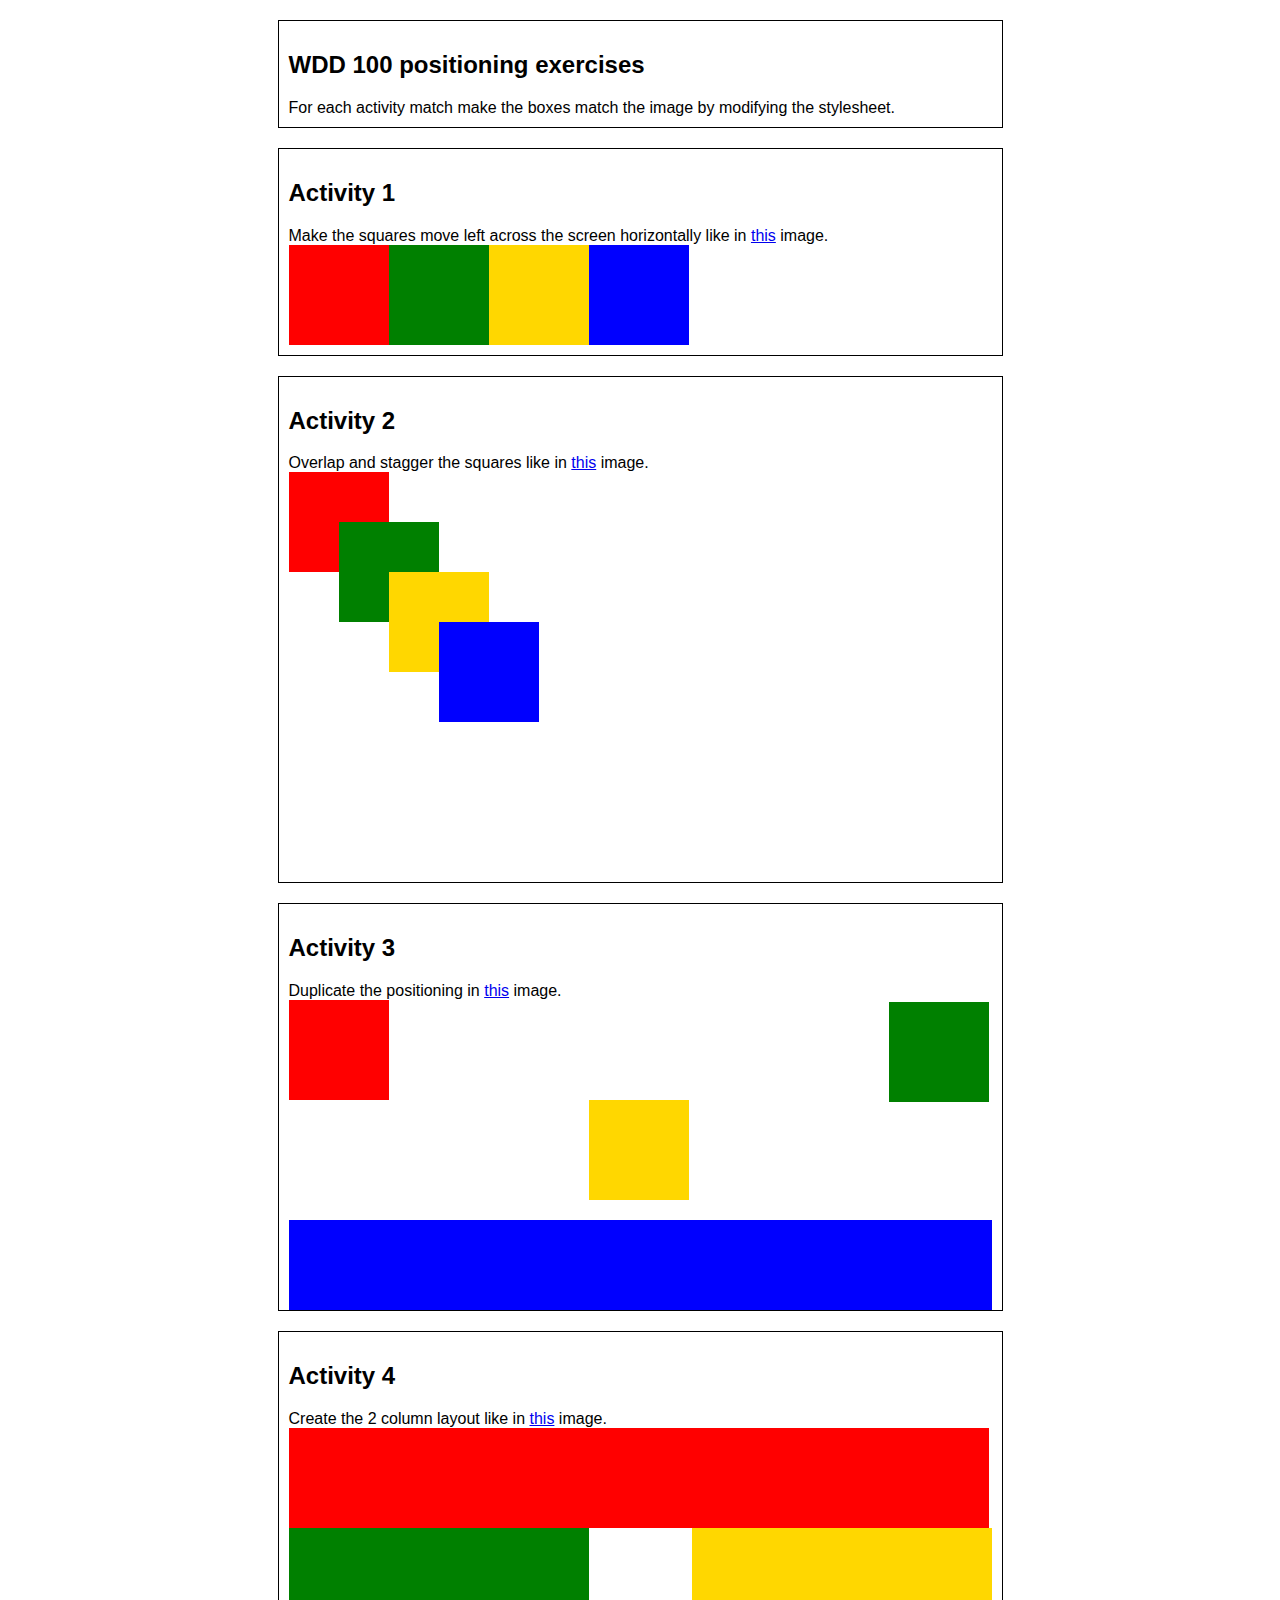
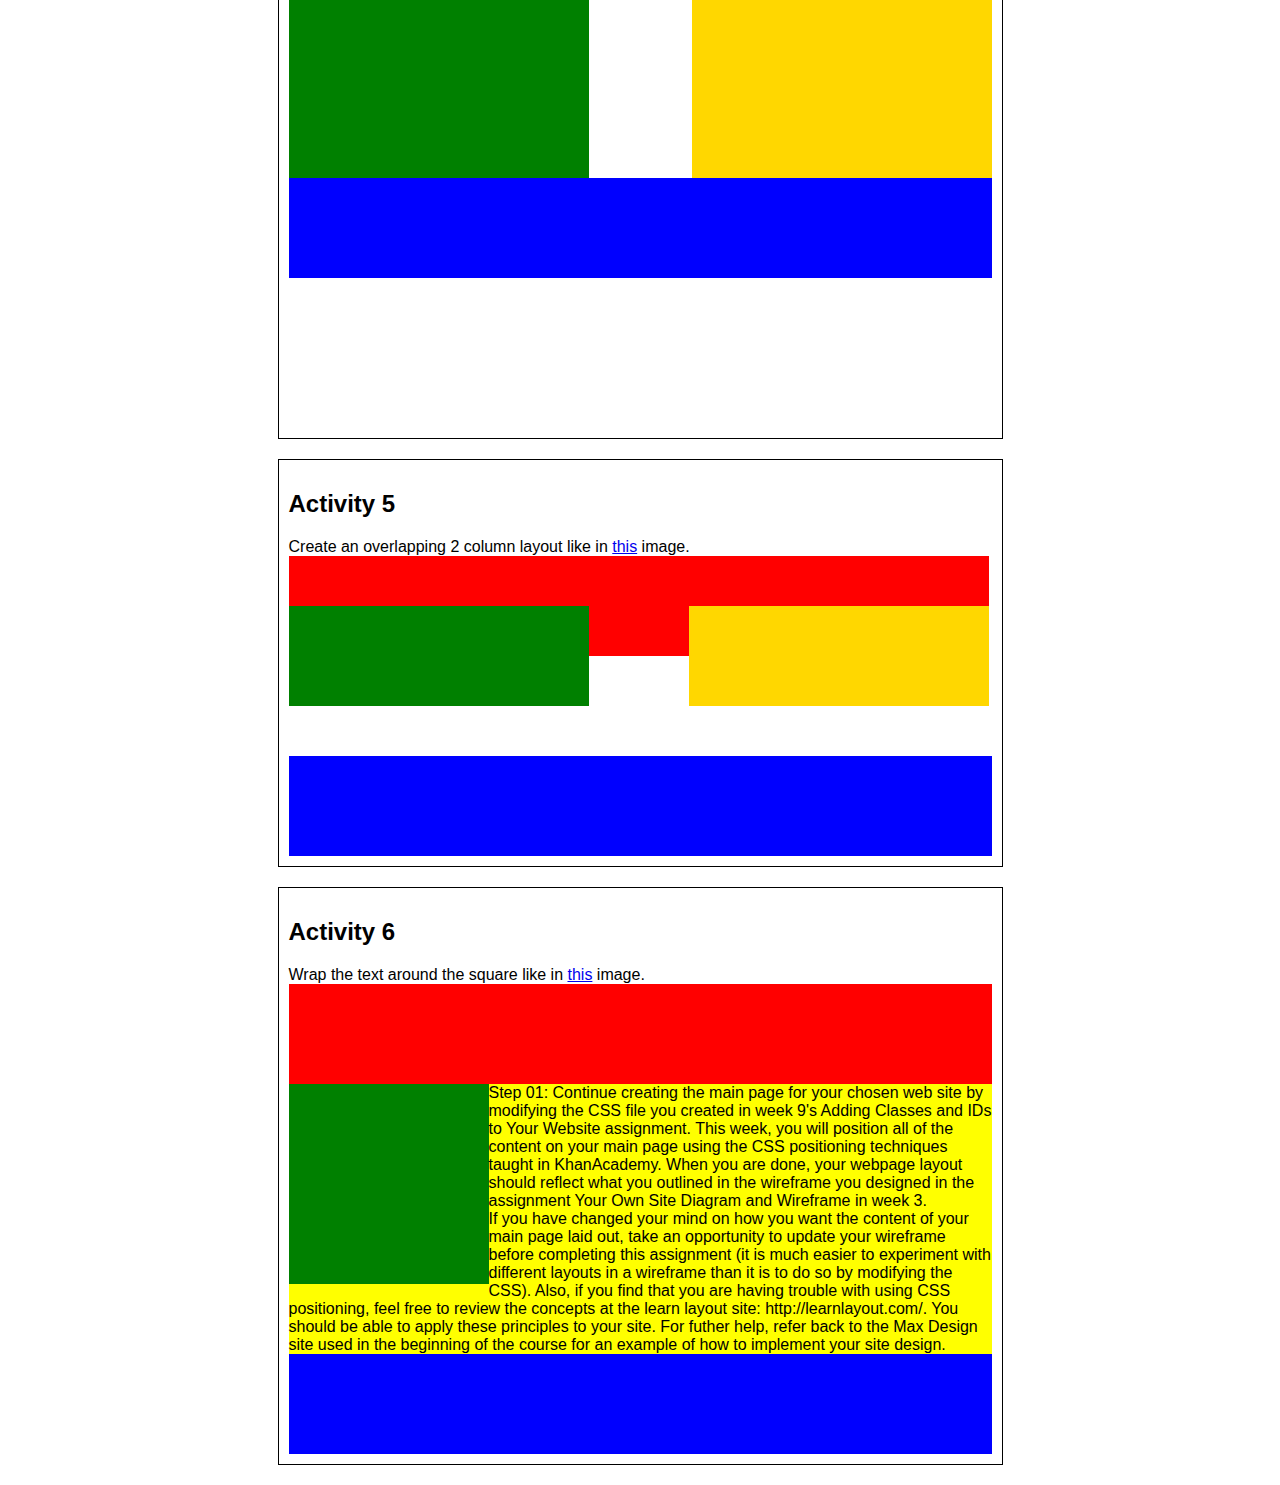
<file: positioning.html>
<!doctype html>
<html lang="en">
    <head>
      <title>Style test</title>
        <link rel="stylesheet" type="text/css" href="positionstyles.css" />
    </head>
    <body>
        <div class="activity">
        <h2>WDD 100 positioning exercises</h2>
        For each activity match make the boxes match the image by modifying the stylesheet.</div>
        <div class="activity">
            <h2>Activity 1</h2>
            Make the squares move left across the screen horizontally like in <a href="https://byui-cit.github.io/wdd100/images/Example1.png" target="_blank">this</a> image.
            <div class="content1" >
            <div class="red1" ></div>
            <div class="green1" ></div>
            <div class="yellow1"></div>
            <div class="blue1"></div>
            </div>
        </div>
        <div class="activity">
            <h2>Activity 2</h2> Overlap and stagger the squares like in <a href="https://byui-cit.github.io/wdd100/images/Example2.png" target="_blank">this</a> image.
            <div class="content2" >
            <div class="red2" ></div>
            <div class="green2" ></div>
            <div class="yellow2"></div>
            <div class="blue2"></div>
            </div>
        </div>
        <div class="activity">
            <h2>Activity 3</h2>
            Duplicate the positioning in <a href="https://byui-cit.github.io/wdd100/images/Example3.png" target="_blank">this</a> image.
            <div class="content3" >
            <div class="red3" ></div>
            <div class="green3" ></div>
            <div class="yellow3"></div>
            <div class="blue3"></div>
            </div>
        </div>
        <div class="activity">
            <h2>Activity 4</h2>
            Create the 2 column layout like in <a href="https://byui-cit.github.io/wdd100/images/Example4.png" target="_blank">this</a> image.
            <div class="content4" >
            <div class="red4" ></div>
            <div class="green4" ></div>
            <div class="yellow4"></div>
            <div class="blue4"></div>
            </div>
        </div>
        <div class="activity">
            <h2>Activity 5</h2>
            Create an overlapping 2 column layout like in <a href="https://byui-cit.github.io/wdd100/images/Example5.png" target="_blank">this</a> image.
            <div class="content5" >
            <div class="red5" ></div>
            <div class="green5" ></div>
            <div class="yellow5"></div>
            <div class="blue5"></div>
            </div>
        </div>
        <div class="activity">
            <h2>Activity 6</h2>
            Wrap the text around the square like in <a href="https://byui-cit.github.io/wdd100/images/Example6.png" target="_blank">this</a> image.
            <div class="content6" >
            <div class="red6" ></div>
            <div class="green6" ></div>
            <div class="yellow6">Step 01: Continue creating the main page for your chosen web site by modifying the CSS file you created in week 9's Adding Classes and IDs to Your Website assignment. This week, you will position all of the content on your main page using the CSS positioning techniques taught in KhanAcademy. When you are done, your webpage layout should reflect what you outlined in the wireframe you designed in the assignment Your Own Site Diagram and Wireframe in week 3. <br />
            If you have changed your mind on how you want the content of your main page laid out, take an opportunity to update your wireframe before completing this assignment (it is much easier to experiment with different layouts in a wireframe than it is to do so by modifying the CSS). Also, if you find that you are having trouble with using CSS positioning, feel free to review the concepts at the learn layout site: http://learnlayout.com/. You should be able to apply these principles to your site. For futher help, refer back to the Max Design site used in the beginning of the course for an example of how to implement your site design.</div>
            <div class="blue6"></div>
            </div>
        </div>
    </body>
</html>
</file>
<file: positionstyles.css>
/* CSS - Name: "positionstyles.css" */
        /* Activity 1 styles */
        
        .red1 {
            width: 100px;
            height: 100px;
            background-color: red;
            float: left;
        }
        
        .green1 {
            width: 100px;
            height: 100px;
            background-color: green;
            float: left;
        }
        
        .yellow1 {
            width: 100px;
            height: 100px;
            background-color: gold;
            float: left;
        }
        
        .blue1 {
            width: 100px;
            height: 100px;
            background-color: blue;
            float: left;
        }
        /* Activity 2 styles */
        
        .red2 {
            width: 100px;
            height: 100px;
            background-color: red;
            position: relative;
        }
        
        .green2 {
            width: 100px;
            height: 100px;
            background-color: green;
            position: relative;
            top: -50px;
            left: 50px;
        }
        
        .yellow2 {
            width: 100px;
            height: 100px;
            background-color: gold;
            position: relative;
            top: -100px;
            left: 100px;
        }
        
        .blue2 {
            width: 100px;
            height: 100px;
            background-color: blue;
            position: relative;
            top: -150px;
            left: 150px;
        }
        /* Activity 3 styles */
        
        .red3 {
            width: 100px;
            height: 100px;
            background-color: red;
        }
        
        .green3 {
            width: 100px;
            height: 100px;
            background-color: green;
            float: right;
            position: relative;
            bottom: 98px;
            margin-right: 3px;
        }
        
        .yellow3 {
            width: 100px;
            height: 100px;
            background-color: gold;
            margin-left: 300px;
        }
        
        .blue3 {
            width: 100px;
            height: 100px;
            background-color: blue;
            position: relative;
            bottom: -20px;
            margin-right: 3px;
            left: 0;
            width: 100%;
        }
        /* Activity 4 styles */
        
        .red4 {
            width: 700px;
            height: 100px;
            background-color: red;
        }
        
        .green4 {
            width: 300px;
            height: 250px;
            background-color: green;
        }
        
        .yellow4 {
            width: 300px;
            height: 250px;
            background-color: gold;
            position: relative;
            float: right;
            top: -250px;
        }
        
        .blue4 {
            width: 100px;
            height: 100px;
            background-color: blue;
            width: 100%;
        }
        /* Activity 5 styles */
        
        .red5 {
            width: 700px;
            height: 100px;
            background-color: red;
        }
        
        .green5 {
            width: 300px;
            height: 100px;
            background-color: green;
            position: relative;
            top: -50px;
            left: 0px;
        }
        
        .yellow5 {
            width: 300px;
            height: 100px;
            background-color: gold;
            top: -150px;
            right: -400px;
            position: relative;
        }
        
        .blue5 {
            width: 100px;
            height: 100px;
            background-color: blue;
            width: 100%;
            margin-top: -100px;
        }
        /* Activity 6 styles */
        
        .red6 {
            width: 100px;
            height: 100px;
            background-color: red;
            width: 100%;
        }
        
        .green6 {
            width: 200px;
            height: 200px;
            background-color: green;
            float: left;
        }
        
        .yellow6 {
            width: auto;
            height: auto;
            background-color: yellow;
        }
        
        .blue6 {
            width: 100px;
            height: 100px;
            background-color: blue;
            width: 100%;
        }
        
        .activity {
            width: 703px;
            margin: 20px auto;
            font-family: Arial, sans-serif;
            border: 1px solid black;
            padding: 10px;
            clear: both;
            overflow: auto;
        }
</file>
